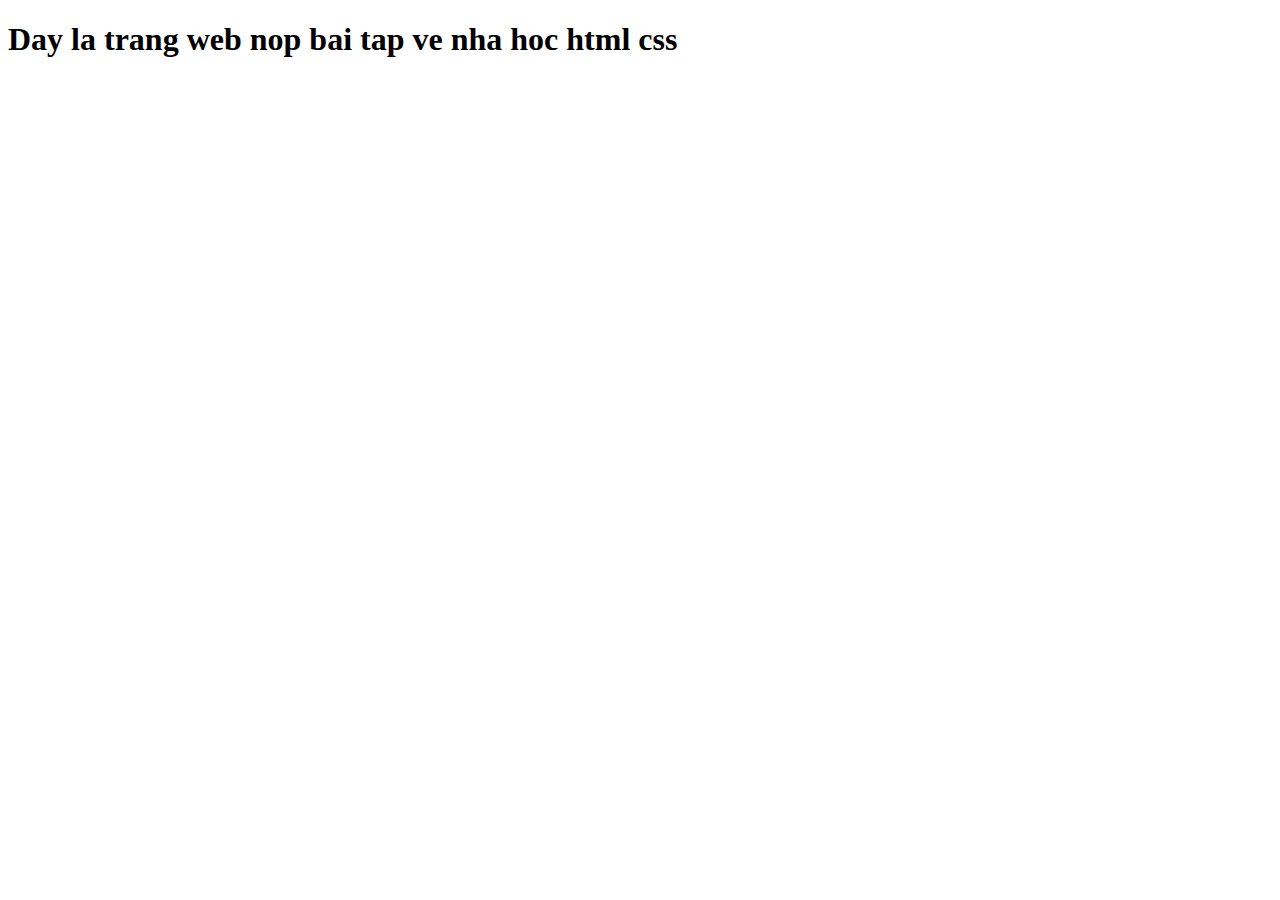
<file: index.html>
<!DOCTYPE html>
<html lang="en">
  <head>
    <meta charset="UTF-8" />
    <meta name="viewport" content="width=device-width, initial-scale=1.0" />
    <title>Document</title>
  </head>
  <body>
    <h1>Day la trang web nop bai tap ve nha hoc html css</h1>
  </body>
</html>
</file>
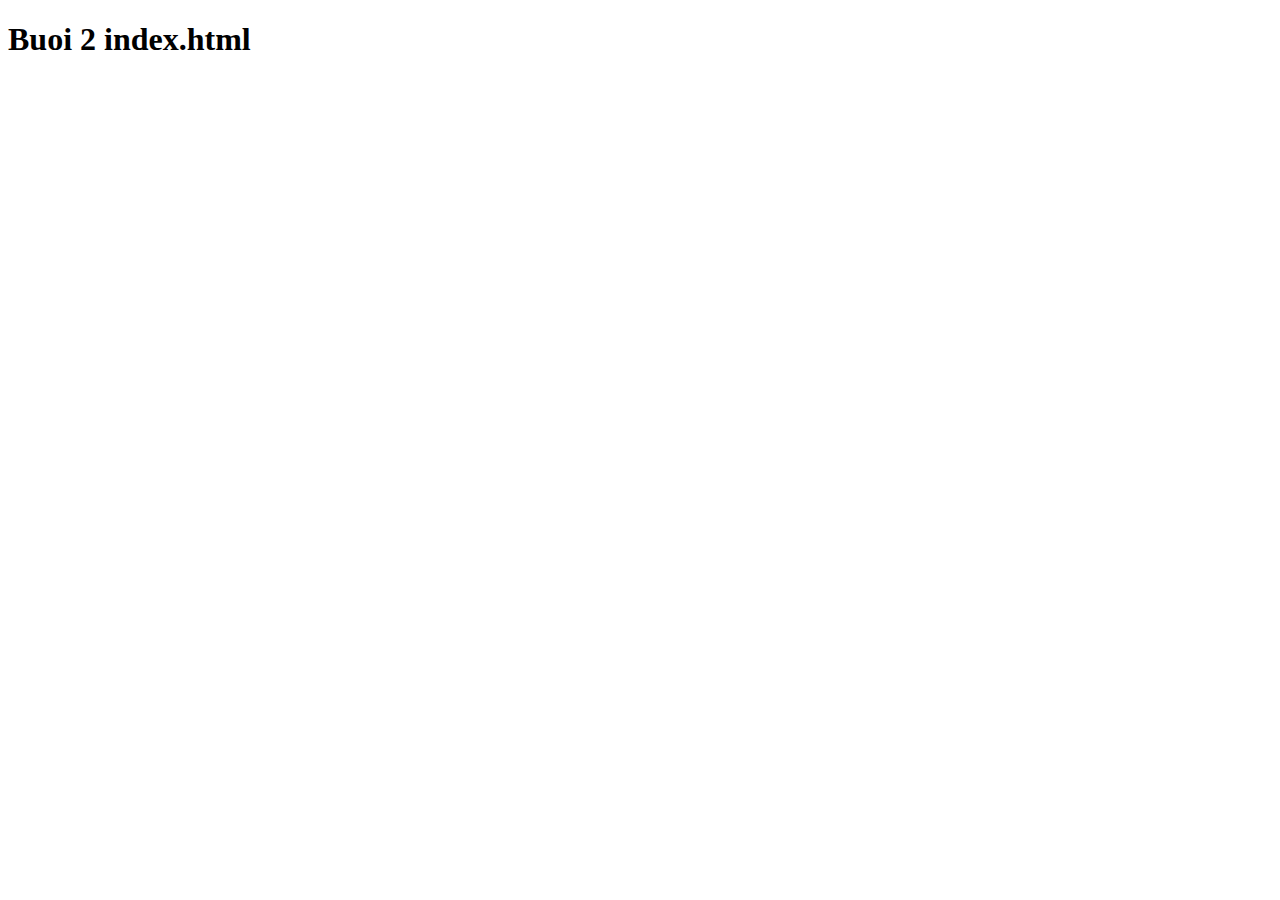
<file: Buoi2/index.html>
<!DOCTYPE html>
<html lang="en">
  <head>
    <meta charset="UTF-8" />
    <meta name="viewport" content="width=device-width, initial-scale=1.0" />
    <title>Document</title>
  </head>
  <body>
    <h1>Buoi 2 index.html</h1>
  </body>
</html>
</file>
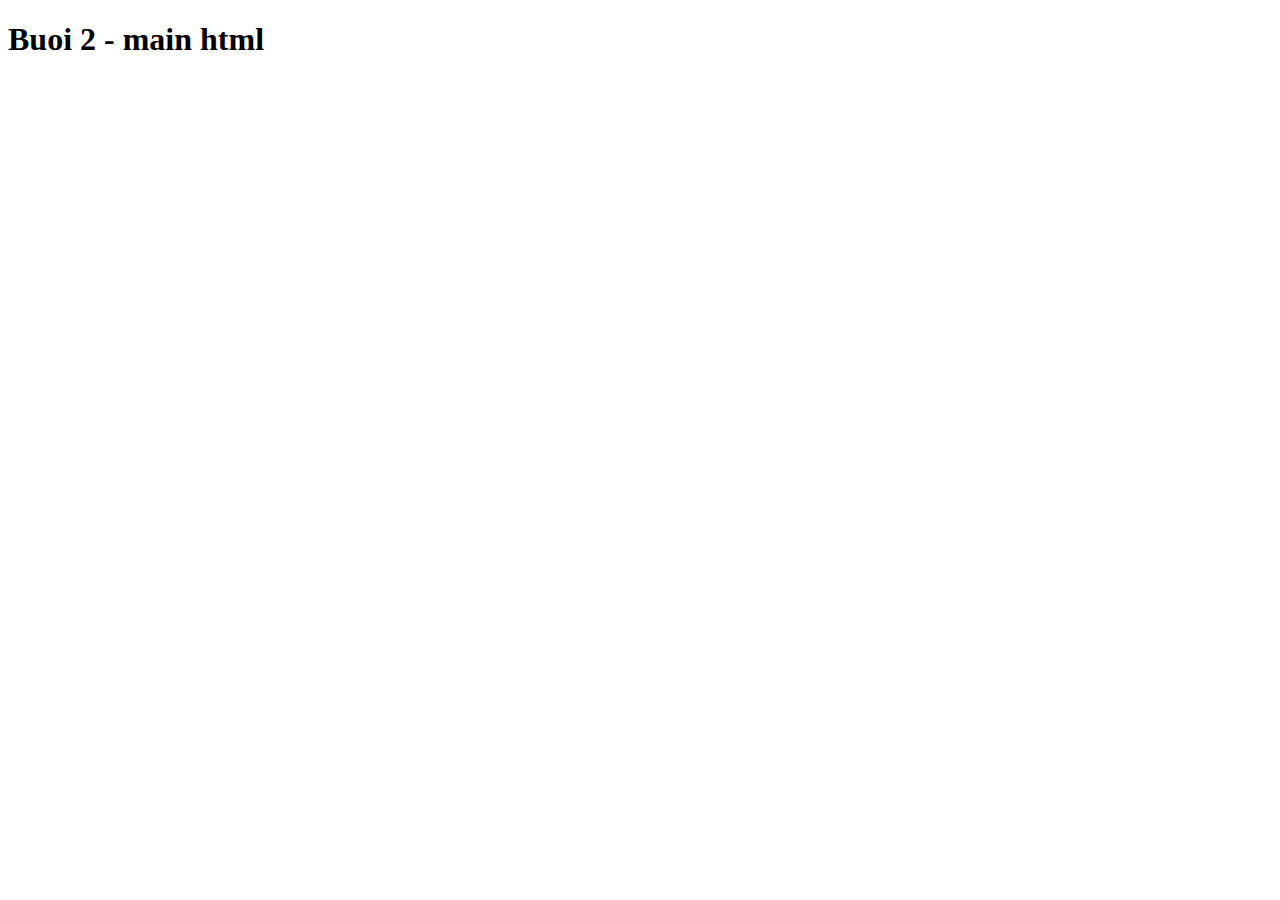
<file: Buoi2/main.html>
<!DOCTYPE html>
<html lang="en">
  <head>
    <meta charset="UTF-8" />
    <meta name="viewport" content="width=device-width, initial-scale=1.0" />
    <title>Document</title>
  </head>
  <body>
    <h1>Buoi 2 - main html</h1>
  </body>
</html>
</file>
